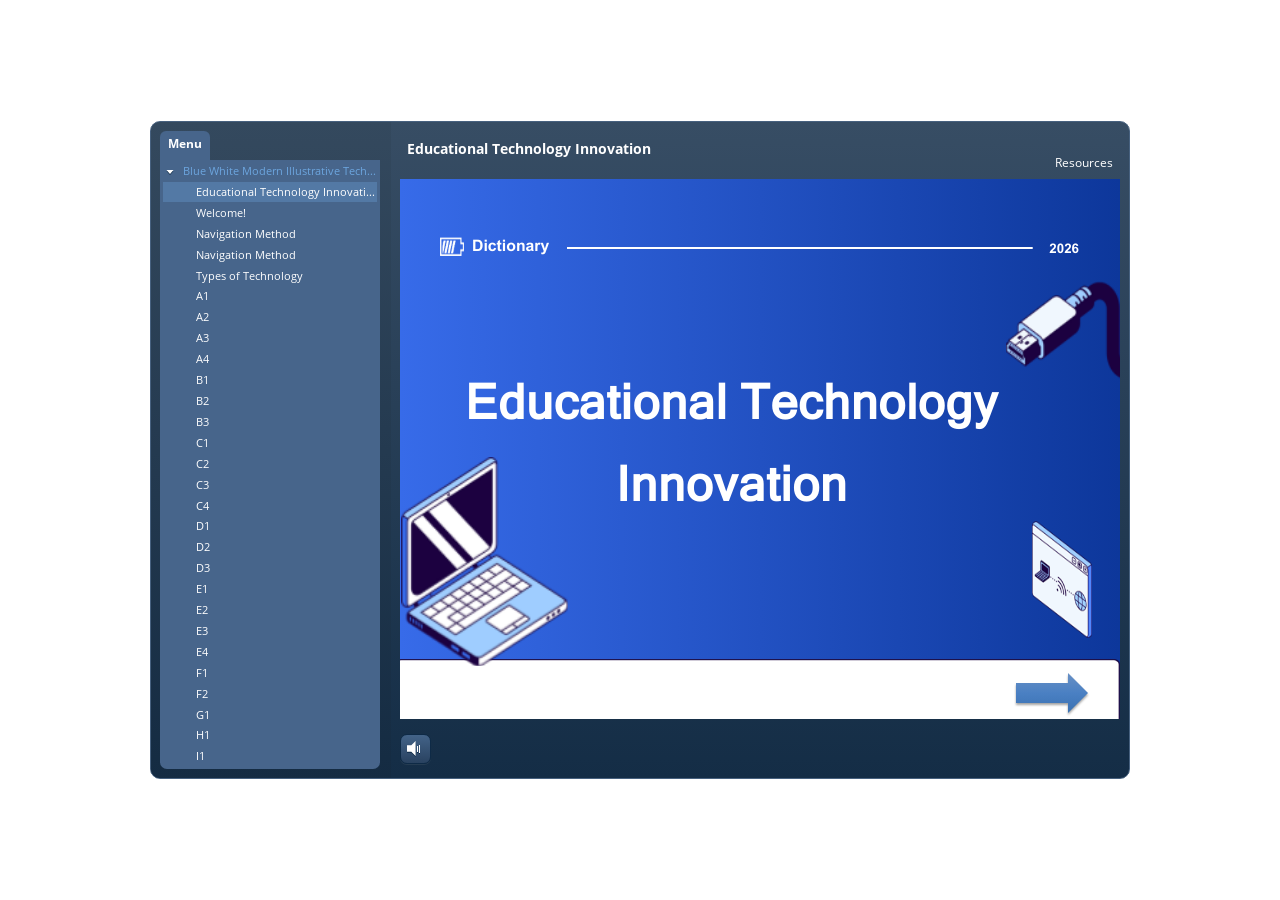
<file: index.html>
<!DOCTYPE html>
<html lang="en-US">
<head>
  <meta charset="utf-8">
  <!-- Created using Storyline 3 - http://www.articulate.com  -->
  <!-- version: 3.11.23355.0 -->
  <title>Educational Technology Innovation</title>
  <meta http-equiv="x-ua-compatible" content="IE=edge" />
  <meta name="viewport" content="width=device-width, initial-scale=1.0, user-scalable=no, shrink-to-fit=no, minimal-ui" />
  <meta name="apple-mobile-web-app-capable" content="yes" />
  <style>
    html, body { height: 100%; padding: 0; margin: 0 }
    #app { height: 100%; width: 100%; }
  </style>
  
  <script>window.THREE = { };</script>
</head>
<body style="background: #FFFFFF" class="cs-HTML theme-classic">
  <!-- 360 -->
  <script>!function(e){function n(e,i){return e.test(i)}function i(e){var i=e||navigator.userAgent,o=i.split("[FBAN");if(void 0!==o[1]&&(i=o[0]),this.apple={phone:n(t,i),ipod:n(d,i),tablet:!n(t,i)&&n(s,i),device:n(t,i)||n(d,i)||n(s,i)},this.amazon={phone:n(h,i),tablet:!n(h,i)&&n(a,i),device:n(h,i)||n(a,i)},this.android={phone:n(h,i)||n(b,i),tablet:!n(h,i)&&!n(b,i)&&(n(a,i)||n(r,i)),device:n(h,i)||n(a,i)||n(b,i)||n(r,i)},this.windows={phone:n(l,i),tablet:n(p,i),device:n(l,i)||n(p,i)},this.other={blackberry:n(f,i),blackberry10:n(u,i),opera:n(c,i),firefox:n(A,i),chrome:n(w,i),device:n(f,i)||n(u,i)||n(c,i)||n(A,i)||n(w,i)},this.seven_inch=n(v,i),this.any=this.apple.device||this.android.device||this.windows.device||this.other.device||this.seven_inch,this.phone=this.apple.phone||this.android.phone||this.windows.phone,this.tablet=this.apple.tablet||this.android.tablet||this.windows.tablet,"undefined"==typeof window)return this}function o(){var e=new i;return e.Class=i,e}var t=/iPhone/i,d=/iPod/i,s=/iPad/i,b=/(?=.*\bAndroid\b)(?=.*\bMobile\b)/i,r=/Android/i,h=/(?=.*\bAndroid\b)(?=.*\bSD4930UR\b)/i,a=/(?=.*\bAndroid\b)(?=.*\b(?:KFOT|KFTT|KFJWI|KFJWA|KFSOWI|KFTHWI|KFTHWA|KFAPWI|KFAPWA|KFARWI|KFASWI|KFSAWI|KFSAWA)\b)/i,l=/IEMobile/i,p=/(?=.*\bWindows\b)(?=.*\bARM\b)/i,f=/BlackBerry/i,u=/BB10/i,c=/Opera Mini/i,w=/(CriOS|Chrome)(?=.*\bMobile\b)/i,A=/(?=.*\bFirefox\b)(?=.*\bMobile\b)/i,v=new RegExp("(?:Nexus 7|BNTV250|Kindle Fire|Silk|GT-P1000)","i");"undefined"!=typeof module&&module.exports&&"undefined"==typeof window?module.exports=i:"undefined"!=typeof module&&module.exports&&"undefined"!=typeof window?module.exports=o():"function"==typeof define&&define.amd?define("isMobile",[],e.isMobile=o()):e.isMobile=o()}(this);
    window.isMobile.apple.tablet = window.isMobile.apple.tablet ||
      (navigator.platform === 'MacIntel' && navigator.maxTouchPoints > 1);
    window.isMobile.apple.device = window.isMobile.apple.device || window.isMobile.apple.tablet;
    window.isMobile.tablet = window.isMobile.tablet || window.isMobile.apple.tablet;
    window.isMobile.any = window.isMobile.any || window.isMobile.apple.tablet;
  </script>

  <div id="focus-sink" aria-hidden="true" tabIndex="-1"></div>

  <div id="preso"></div>
  <script>
    window.DS = {};
    window.globals = {
      DATA_PATH_BASE: '',
      HAS_FRAME: true,
      HAS_SLIDE: true,

      lmsPresent: false,
      tinCanPresent: false,
      cmi5Present: false,
      aoSupport: false,
      scale: 'noscale',
      captureRc: false,
      browserSize: 'optimal',
      bgColor: '#FFFFFF',
      features: '',
      themeName: 'classic',
      preloaderColor: '#FFFFFF',
      suppressAnalytics: false,
      productChannel: 'perpetual',
      publishSource: 'storyline',
      aid: '',
      cid: 'f5e54dcc-ec1a-46a6-aa50-40117414a286',
      playerVersion: '3.11.23355.0',
      maxIosVideoElements: 5,

      
      parseParams: function(qs) {
        if (window.globals.parsedParams != null) {
          return window.globals.parsedParams;
        }
        qs = (qs || window.location.search.substr(1)).split('+').join(' ');
        var params = {},
            tokens,
            re = /[?&]?([^=]+)=([^&]*)/g;

        while (tokens = re.exec(qs)) {
          params[decodeURIComponent(tokens[1]).trim()] =
            decodeURIComponent(tokens[2]).trim();
        }
        window.globals.parsedParams = params;
        return params;
      }

    };

    (function() {

      var classTypes = [ 'desktop', 'mobile', 'phone', 'tablet' ];

      var addDeviceClasses = function(prefix, testObj) {
        var curr, i;
        for (i = 0; i < classTypes.length; i++) {
          curr = classTypes[i];
          if (testObj[curr]) {
            document.body.classList.add(prefix + curr);
          }
        }
      };

      var params = window.globals.parseParams(),
          isDevicePreview = params.devicepreview === '1',
          isPhoneOverride = params.deviceType === 'phone' || (isDevicePreview && params.phone == '1'),
          isTabletOverride = (params.deviceType === 'tablet' || isDevicePreview) && !isPhoneOverride,
          isMobileOverride = isPhoneOverride || isTabletOverride;

      var deviceView = {
        desktop: !window.isMobile.any && !isMobileOverride,
        mobile: window.isMobile.any || isMobileOverride,
        phone: isPhoneOverride || (window.isMobile.phone && !isTabletOverride),
        tablet: isTabletOverride || window.isMobile.tablet
      };

      window.globals.deviceView = deviceView;
      window.isMobile.desktop = !window.isMobile.any;
      window.isMobile.mobile = window.isMobile.any;

      addDeviceClasses('view-', deviceView);

    })();
  </script>
  
  <script src='story_content/user.js' type=text/javascript></script>
  <div class="slide-loader"></div>

  <script type="text/javascript">
    if (window.globals.deviceView.isMobile) { var doc = document, loader = doc.body.querySelector('.slide-loader'); [ 1, 2, 3 ].forEach(function(n) { var d = doc.createElement('div'); d.style.backgroundColor = window.globals.preloaderColor; d.classList.add('mobile-loader-dot'); d.classList.add('dot' + n); loader.appendChild(d); }); }
  </script>

  <div class="mobile-load-title-overlay" style="display: none">
    <div class="mobile-load-title">Educational Technology Innovation</div>
  </div>

  <div class="mobile-chrome-warning"></div>

  <script>
    
    if (window.autoSpider && window.vInterfaceObject) {
      document.querySelector('.mobile-load-title-overlay').style.display = 'none';
    }
  </script>

  

  <link rel="stylesheet" href="html5/data/css/output.min.css" data-noprefix />
</body>
<script src="html5/lib/scripts/ds-bootstrap.min.js"></script>
</html>
</file>
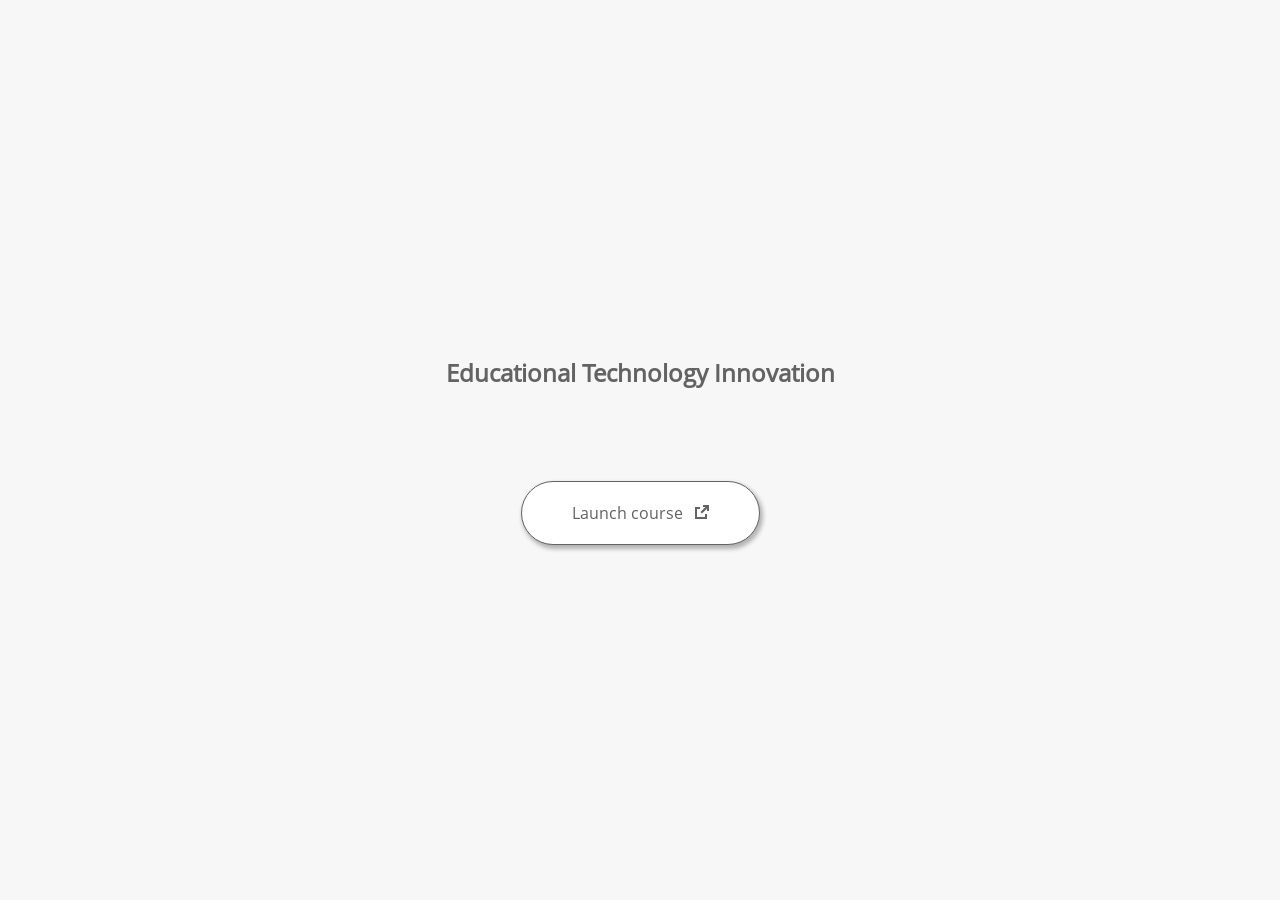
<file: launcher.html>
<html lang="en-US">
	<head>
		<!-- Created using Storyline 3 - http://www.articulate.com  --> 
		<!-- version: 3.11.23355.0 --> 

		<title>Educational Technology Innovation</title>
    <style>
      @font-face {
        font-family: "Open Sans Full";
        font-style: normal;
        font-weight: 400;
        src: local("Open Sans"),
             local("OpenSans"),
             url(html5/lib/stylesheets/mobile-fonts/open-sans-regular.woff) format("woff")
      }
      body {
        background-color: #F7F7F7;
      }
      h1 {
        color: #636363;
        font-family: "Open Sans Full", Helvetica, sans-serif;
        font-size: 150%;
        margin-bottom: 92px;
        padding-bottom: 0;
      }

      button {
        background-color: #FFF;
        border: 1px solid #636363;
        border-radius: 80px;
        box-shadow: 2px 3px 4px 1px rgba(39, 39, 39, 0.33);
        color: #636363;
        font-family: "Open Sans Full", Helvetica, sans-serif;
        font-size: 100%;
        padding: 20px 50px;
      }
      img {
        height: 15px;
        width: 15px;
        margin-left: 8px;
      }
    </style>
		<script>
			
			/******************************************************************************/
			//
			// NOTE TO DEVELOPERS:
			// The following code should be integrated with your web page in order to open
			// the presentation in a new window.  To launch the presentation immediately, 
			// simply copy the code below into your web page.  To launch the presentation
			// when a button or link is clicked, call LaunchPresentation when the onClick
			// event is triggered.
			//
			/******************************************************************************/		
		
		
			var Safari =  (navigator.appVersion.indexOf("Safari") >= 0);
			
			var g_bChromeless = false;
			var g_bResizeable = true;
			var g_nContentWidth = 980;
			var g_nContentHeight = 658;
			var g_strStartPage = "story.html" + document.location.search;
			var g_strBrowserSize = "optimal";
		
			function LaunchContent()
			{
				var nWidth = screen.availWidth;
				var nHeight = screen.availHeight;

				if (nWidth > g_nContentWidth && nHeight > g_nContentHeight && g_strBrowserSize != "fullscreen")
				{
					nWidth = g_nContentWidth;
					nHeight = g_nContentHeight;
					
					if (!Safari && !g_bChromeless)
					{
						nWidth += 17;
					}
				}

				// Build the options string
				var strOptions = "width=" + nWidth +",height=" + nHeight;
				if (g_bResizeable)
				{
					strOptions += ",resizable=yes"
				}
				else
				{
					strOptions += ",resizable=no"
				}

				if (g_bChromeless)
				{
					strOptions += ", status=0, toolbar=0, location=0, menubar=0, scrollbars=0";
				}
				else
				{
					strOptions += ", status=1, toolbar=1, location=1, menubar=1, scrollbars=1";
				}

				// Launch the URL
				if (Safari)
				{
					var oWnd = window.open("", "_blank", strOptions);
					oWnd.location = g_strStartPage;
				}
				else
				{
					window.open(g_strStartPage , "_blank", strOptions);
				}
			}

			
			
		</script>
		
	</head>
	
	<body onload="setTimeout('LaunchContent()', 100);">
		<center>
			<table width="100%" height="100%" border="0" cellpadding="0" cellspacing="0">
				<tr>
					<td>
						<center>
              <h1 tabIndex="-1">Educational Technology Innovation</h1>
							<button onclick="LaunchContent()" aria-label="Launch course: opens in new window">Launch course <img src="story_content/external_window.png" style="border-style: none; height: 14px; width: 14px;" tabIndex="-1" aria-hidden="true"/></button>
						</center>
					</td>
				</tr>
			</table>
		</center>
	</body>
</html>
</file>
<file: html5/data/css/output.min.css>
@font-face {
  font-family: 'Open SansBold CharsBold0E40B539';
  src: url('[data-uri]');
  font-style: normal;
  font-weight: normal;
}
@font-face {
  font-family: 'Open Sans Charset1_ 5f7586358DD';
  src: url('[data-uri]');
  font-style: normal;
  font-weight: normal;
}
@font-face {
  font-family: 'Microsoft Sans SeriBold58B9DED2';
  src: url('[data-uri]');
  font-style: normal;
  font-weight: normal;
}
@font-face {
  font-family: 'ArialBold Charset1_Bold6E3C8CBD';
  src: url('[data-uri]');
  font-style: normal;
  font-weight: normal;
}
@font-face {
  font-family: 'CalibriBold CharsetBold270E3203';
  src: url('[data-uri]');
  font-style: normal;
  font-weight: normal;
}
@font-face {
  font-family: 'Calibri Charset1_ 6K1b87EA03EDD';
  src: url('[data-uri]');
  font-style: normal;
  font-weight: normal;
}
.cs-HTML {
  background: rgba(255, 255, 255, 1);
}
.cs-npnxnanbnsnfns00001100101 .cs-infopanel  {
  box-shadow: 0 1px 0 rgba(14, 42, 69, 1);
  background: rgba(255, 255, 255, 1);
}
.cs-npnxnanbnsnfns00001100101 .cs-infopanel .cs-link {
  color: rgba(124, 34, 128, 1);
}
.cs-npnxnanbnsnfns00001100101 .cs-infopanel .cs-link:hover {
  color: rgba(0, 0, 238, 1);
}
.cs-npnxnanbnsnfns00001100101 .cs-infopanel .cs-name {
  color: rgba(68, 68, 68, 1);
}
.cs-npnxnanbnsnfns00001100101 .cs-infopanel .cs-title {
  color: rgba(153, 153, 153, 1);
}
.cs-npnxnanbnsnfns00001100101 .cs-infopanelpopup  {
  box-shadow: 0 1px 0 rgba(14, 42, 69, 1);
  background: linear-gradient(180deg, rgba(55, 77, 100, 1) 0%, rgba(20, 45, 70, 1) 100%);
}
.cs-npnxnanbnsnfns00001100101 .cs-infopanelpopup .cs-link {
  color: rgba(255, 255, 255, 1);
}
.cs-npnxnanbnsnfns00001100101 .cs-infopanelpopup .cs-link:hover {
  color: rgba(106, 152, 198, 1);
}
.cs-npnxnanbnsnfns00001100101 .cs-infopanelpopup .cs-name {
  color: rgba(106, 152, 198, 1);
}
.cs-npnxnanbnsnfns00001100101 .cs-infopanelpopup .cs-bio {
  color: rgba(255, 255, 255, 1);
}
.cs-npnxnanbnsnfns00001100101 .cs-timer  {
  color: rgba(255, 255, 255, 1);
}
.cs-npnxnanbnsnfns00001100101 .cs-duration stop:first-child {
  stop-color: rgba(0, 215, 255, 1);
}
.cs-npnxnanbnsnfns00001100101 .cs-duration stop:last-child {
  stop-color: rgba(0, 171, 255, 1);
}
.cs-npnxnanbnsnfns00001100101 .cs-elapsed stop:first-child {
  stop-color: rgba(254, 227, 71, 1);
}
.cs-npnxnanbnsnfns00001100101 .cs-elapsed stop:last-child {
  stop-color: rgba(252, 204, 42, 1);
}
.cs-npnxnanbnsnfns00001100101 .cs-timer .cs-pie .cs-innerstroke {
  stroke: rgba(199, 199, 199, 1);
}
.cs-npnxnanbnsnfns00001100101 .cs-timer .cs-pie .cs-innerborder {
  stroke: rgba(255, 255, 255, 1);
}
.cs-npnxnanbnsnfns00001100101 .cs-window  {
  box-shadow: 0 8px 5px rgba(0, 0, 0, 0.2);
  border-color: rgba(55, 77, 100, 1);
  background: rgba(87, 118, 162, 1);
  color: rgba(255, 255, 255, 1);
}
.cs-npnxnanbnsnfns00001100101 .cs-window .cs-diva {
  border-color: rgba(73, 100, 132, 1);
}
.cs-npnxnanbnsnfns00001100101 .cs-window .cs-divb {
  border-color: rgba(31, 55, 82, 1);
}
.cs-npnxnanbnsnfns00001100101 .cs-editor .cs-editor-slide {
  color: rgba(255, 255, 255, 1);
}
.cs-npnxnanbnsnfns00001100101 .cs-editor .cs-editor-html {
  color: rgba(255, 255, 255, 1);
}
.cs-npnxnanbnsnfns00001100101 .cs-editor .cs-editor-button {
  text-shadow: 0 1px 0 rgba(14, 42, 69, 1);
  color: rgba(255, 255, 255, 1);
  border-color: rgba(14, 42, 70, 1);
  background: linear-gradient(180deg, rgba(67, 99, 136, 1) 0%, rgba(41, 66, 96, 1) 100%);
}
.cs-npnxnanbnsnfns00001100101 .cs-editor .cs-editor-button:hover {
  background: linear-gradient(180deg, rgba(74, 108, 152, 1) 0%, rgba(36, 60, 92, 1) 100%);
}
.cs-npnxnanbnsnfns00001100101 .cs-editor .cs-editor-button:active {
  background: linear-gradient(180deg, rgba(41, 66, 96, 1) 0%, rgba(66, 98, 136, 1) 100%);
}
.cs-npnxnanbnsnfns00001100101 .cs-listitem  {
  color: rgba(255, 255, 255, 1);
  border-color: rgba(47, 70, 92, 1);
}
.cs-npnxnanbnsnfns00001100101 .cs-listitem.cs-viewed {
  color: rgba(108, 165, 222, 1);
}
.cs-npnxnanbnsnfns00001100101 .cs-listitem.cs-selected {
  color: rgba(255, 255, 255, 1);
  background: rgba(83, 121, 165, 1);
}
.cs-npnxnanbnsnfns00001100101 .cs-listitem.cs-selected:hover {
  background: rgba(83, 121, 165, 1);
}
.cs-npnxnanbnsnfns00001100101 .cs-listitem.cs-selected.hover {
  background: rgba(83, 121, 165, 1);
}
.cs-npnxnanbnsnfns00001100101 .cs-listitem.cs-selected:focus {
  background: rgba(83, 121, 165, 1);
}
.cs-npnxnanbnsnfns00001100101 .cs-listitem .cs-icon-carrot {
  fill: rgba(255, 255, 255, 1);
}
.cs-npnxnanbnsnfns00001100101 .cs-listitem .cs-icon-carrot .cs-shadow {
  fill: rgba(14, 42, 70, 1);
}
.cs-npnxnanbnsnfns00001100101 .cs-listitem:hover {
  background: rgba(63, 90, 118, 1);
}
.cs-npnxnanbnsnfns00001100101 .cs-listitem.hover {
  background: rgba(63, 90, 118, 1);
}
.cs-npnxnanbnsnfns00001100101 .cs-listitem:focus {
  background: rgba(63, 90, 118, 1);
}
.cs-npnxnanbnsnfns00001100101 .cs-glossary  {
  color: rgba(255, 255, 255, 1);
}
.cs-npnxnanbnsnfns00001100101 .cs-glossary .cs-scrolling-panel {
  background: rgba(77, 110, 154, 1);
}
.cs-npnxnanbnsnfns00001100101 .cs-glossary .cs-term.cs-selected .cs-choice-list-trigger {
  color: rgba(255, 255, 255, 1);
  background: rgba(83, 121, 165, 1);
}
.cs-npnxnanbnsnfns00001100101 .cs-glossary .cs-term.cs-selected .cs-choice-list-trigger:focus {
  color: rgba(255, 255, 255, 1);
  background: rgba(83, 121, 165, 1);
}
.cs-npnxnanbnsnfns00001100101 .cs-glossary .cs-term:hover .cs-choice-list-trigger {
  background: rgba(63, 90, 118, 1);
}
.cs-npnxnanbnsnfns00001100101 .cs-glossary .cs-term.hover .cs-choice-list-trigger {
  background: rgba(63, 90, 118, 1);
}
.cs-npnxnanbnsnfns00001100101 .cs-glossary .cs-term .cs-choice-list-trigger:focus {
  background: rgba(63, 90, 118, 1);
}
.cs-npnxnanbnsnfns00001100101 .cs-glossary .cs-diva {
  border-color: rgba(45, 66, 88, 1);
}
.cs-npnxnanbnsnfns00001100101 .cs-glossary .cs-divb {
  border-color: rgba(45, 66, 88, 1);
}
.cs-npnxnanbnsnfns00001100101 .cs-glossary .cs-divc {
  border-color: rgba(84, 121, 162, 1);
}
.cs-npnxnanbnsnfns00001100101 .cs-glossary .cs-heading {
  color: rgba(255, 255, 255, 1);
}
.cs-npnxnanbnsnfns00001100101 .cs-resource .cs-separator {
  border-color: rgba(42, 60, 80, 1);
}
.cs-npnxnanbnsnfns00001100101 .cs-outline  {
  color: rgba(255, 255, 255, 1);
}
.cs-npnxnanbnsnfns00001100101 .cs-outline .cs-diva {
  border-color: rgba(49, 71, 94, 1);
}
.cs-npnxnanbnsnfns00001100101 .cs-outline .cs-divb {
  border-color: rgba(84, 121, 162, 1);
}
.cs-npnxnanbnsnfns00001100101 .cs-outline .cs-divc {
  border-color: rgba(49, 71, 94, 1);
}
.cs-npnxnanbnsnfns00001100101 .cs-outline .cs-search-filter:hover {
  color: rgba(106, 152, 198, 1);
}
.cs-npnxnanbnsnfns00001100101 .cs-outline .cs-search-filter.hover {
  color: rgba(106, 152, 198, 1);
}
.cs-npnxnanbnsnfns00001100101 .cs-transcript  {
  color: rgba(255, 255, 255, 1);
}
.cs-npnxnanbnsnfns00001100101 .cs-transcript .cs-div {
  border-color: rgba(40, 60, 78, 1);
}
.cs-npnxnanbnsnfns00001100101 .cs-tabs:not(.topmenu-item) {
  color: rgba(106, 152, 198, 1);
}
.cs-npnxnanbnsnfns00001100101 .cs-tabs .cs-inner-button:not(.topmenu-item) {
  text-shadow: 0 1px 0 rgba(14, 42, 69, 1);
}
.cs-npnxnanbnsnfns00001100101 .cs-tabs:hover:not(.topmenu-item) {
  color: rgba(101, 150, 201, 1);
}
.cs-npnxnanbnsnfns00001100101 .cs-tabs.cs-selected {
  background: rgba(71, 101, 139, 1);
  color: rgba(255, 255, 255, 1);
}
.cs-npnxnanbnsnfns00001100101 .cs-seekcontrol  {
  background: linear-gradient(180deg, rgba(67, 99, 136, 1) 0%, rgba(42, 67, 96, 1) 100%);
  border-color: rgba(14, 42, 70, 1);
}
.cs-npnxnanbnsnfns00001100101 .cs-seekcontrol .cs-button:hover .cs-icon {
  fill: rgba(153, 178, 204, 1);
}
.cs-npnxnanbnsnfns00001100101 .cs-seekcontrol .cs-button.hover .cs-icon {
  fill: rgba(153, 178, 204, 1);
}
.cs-npnxnanbnsnfns00001100101 .cs-seekcontrol .cs-button .cs-icon-shadow {
  fill: rgba(45, 71, 101, 1);
}
.cs-npnxnanbnsnfns00001100101 .cs-seekcontrol .cs-button .cs-icon {
  fill: rgba(255, 255, 255, 1);
}
.cs-npnxnanbnsnfns00001100101 .cs-seekcontrol .cs-seek .cs-fill {
  background: rgba(255, 255, 255, 1);
}
.cs-npnxnanbnsnfns00001100101 .cs-seekcontrol .cs-seek {
  background: rgba(71, 106, 149, 1);
  border-color: rgba(20, 48, 77, 1);
}
.cs-npnxnanbnsnfns00001100101 .cs-searchinput .cs-input {
  color: rgba(45, 45, 45, 1);
  border-color: rgba(64, 94, 130, 1);
  background: rgba(255, 255, 255, 1);
}
.cs-npnxnanbnsnfns00001100101 .cs-searchinput .cs-input:focus {
  color: rgba(45, 45, 45, 1);
  background: rgba(255, 255, 255, 1);
}
.cs-npnxnanbnsnfns00001100101 .cs-searchinput .cs-input:hover {
  box-shadow: inset 0 0 1px 0 rgba(60, 89, 121, 0);
}
.cs-npnxnanbnsnfns00001100101 .cs-searchinput .cs-input.hover {
  box-shadow: inset 0 0 1px 0 rgba(60, 89, 121, 0);
}
.cs-npnxnanbnsnfns00001100101 .cs-searchinput .cs-button .cs-icon {
  fill: rgba(255, 255, 255, 1);
}
.cs-npnxnanbnsnfns00001100101 .cs-searchinput .cs-button:hover {
  fill: linear-gradient(180deg, rgba(41, 66, 96, 1) 0%, rgba(66, 98, 136, 1) 100%);
}
.cs-npnxnanbnsnfns00001100101 .cs-searchinput .cs-button.hover {
  fill: linear-gradient(180deg, rgba(41, 66, 96, 1) 0%, rgba(66, 98, 136, 1) 100%);
}
.cs-npnxnanbnsnfns00001100101 .cs-menu  {
  box-shadow: 0 1px 0 rgba(26, 50, 74, 1);
  background: rgba(71, 101, 139, 1);
}
.cs-npnxnanbnsnfns00001100101 .cs-topmenu-item.active .cs-tab {
  background: rgba(71, 101, 139, 1);
}
.cs-npnxnanbnsnfns00001100101 .cs-logo  {
  box-shadow: 0 1px 0 rgba(14, 42, 69, 1);
  background: rgba(255, 255, 255, 1);
}
.cs-npnxnanbnsnfns00001100101 .cs-checkbox  {
  color: rgba(255, 255, 255, 1);
}
.cs-npnxnanbnsnfns00001100101 .cs-checkbox:hover {
  border-color: rgba(106, 152, 198, 1);
}
.cs-npnxnanbnsnfns00001100101 .cs-checkbox.hover {
  border-color: rgba(106, 152, 198, 1);
}
.cs-npnxnanbnsnfns00001100101 .cs-checkbox .cs-box {
  color: rgba(255, 255, 255, 1);
  border-color: rgba(49, 71, 94, 1);
}
.cs-npnxnanbnsnfns00001100101 .cs-checkbox .cs-box:checked::after {
  color: rgba(43, 196, 0, 1);
}
.cs-npnxnanbnsnfns00001100101 .cs-button  {
  text-shadow: 0 1px 0 rgba(14, 42, 69, 1);
  color: rgba(255, 255, 255, 1);
  border-color: rgba(14, 42, 70, 1);
  background: linear-gradient(180deg, rgba(67, 99, 136, 1) 0%, rgba(41, 66, 96, 1) 100%);
  box-shadow: 0 1px 0 rgba(37, 60, 82, 1);
}
.cs-npnxnanbnsnfns00001100101 .cs-button .cs-icon {
  fill: rgba(255, 255, 255, 1);
}
.cs-npnxnanbnsnfns00001100101 .cs-button .cs-icon-shadow {
  fill: rgba(14, 42, 69, 1);
}
.cs-npnxnanbnsnfns00001100101 .cs-button:hover {
  background: linear-gradient(180deg, rgba(74, 108, 152, 1) 0%, rgba(36, 60, 92, 1) 100%);
}
.cs-npnxnanbnsnfns00001100101 .cs-button.hover {
  background: linear-gradient(180deg, rgba(74, 108, 152, 1) 0%, rgba(36, 60, 92, 1) 100%);
}
.cs-npnxnanbnsnfns00001100101 .cs-button:active {
  background: linear-gradient(180deg, rgba(41, 66, 96, 1) 0%, rgba(66, 98, 136, 1) 100%);
}
.cs-npnxnanbnsnfns00001100101 .cs-button.cs-disabled:hover {
  background: linear-gradient(180deg, rgba(67, 99, 136, 1) 0%, rgba(41, 66, 96, 1) 100%);
}
.cs-npnxnanbnsnfns00001100101 .cs-button.cs-disabled.hover {
  background: linear-gradient(180deg, rgba(67, 99, 136, 1) 0%, rgba(41, 66, 96, 1) 100%);
}
.cs-npnxnanbnsnfns00001100101 .cs-button.cs-disabled:active {
  background: linear-gradient(180deg, rgba(67, 99, 136, 1) 0%, rgba(41, 66, 96, 1) 100%);
}
.cs-npnxnanbnsnfns00001100101 .cs-button.cs-volume:hover {
  background: linear-gradient(180deg, rgba(67, 99, 136, 1) 0%, rgba(41, 66, 96, 1) 100%);
}
.cs-npnxnanbnsnfns00001100101 .cs-button.cs-volume.hover {
  background: linear-gradient(180deg, rgba(67, 99, 136, 1) 0%, rgba(41, 66, 96, 1) 100%);
}
.cs-npnxnanbnsnfns00001100101 .cs-button.cs-volume:active {
  background: linear-gradient(180deg, rgba(67, 99, 136, 1) 0%, rgba(41, 66, 96, 1) 100%);
}
.cs-npnxnanbnsnfns00001100101.cs-base  {
  color: rgba(255, 255, 255, 1);
  border-color: rgba(71, 97, 127, 1);
  background: linear-gradient(180deg, rgba(55, 77, 100, 1) 0%, rgba(20, 45, 70, 1) 100%);
}
.cs-npnxnanbnsnfns00001100101.cs-base .cs-separator .cs-diva {
  background: rgba(31, 55, 82, 1);
}
.cs-npnxnanbnsnfns00001100101.cs-base .cs-separator .cs-divb {
  background: rgba(73, 100, 132, 1);
}
.cs-npnxnanbnsnfns00001100101.cs-base .cs-topmenu-item.active .cs-tab {
  border-color: rgba(31, 55, 82, 1);
}
.cs-npnxnanbnsnfns00001100101.cs-base .cs-topmenu-item.active .cs-panel {
  border-color: rgba(31, 55, 82, 1);
}
.cs-npnxnanbnsnfns00001100101.cs-base .cs-left {
  background: linear-gradient(180deg, rgba(52, 73, 94, 1) 0%, rgba(20, 43, 66, 1) 100%);
}
.cs-npnxnanbnsnfns00001100101.cs-base .cs-area-primary .cs-slide-container {
  background: linear-gradient(180deg, rgba(55, 77, 100, 1) 0%, rgba(20, 45, 70, 1) 100%);
}
.cs-npnxnanbnsnfns00001100101 .cs-volume::-moz-range-thumb {
  border-color: rgba(14, 42, 70, 1);
  box-shadow: inset 0 0 1px 0 rgba(87, 121, 158, 1);
  background: rgba(70, 103, 142, 1);
}
.cs-npnxnanbnsnfns00001100101 .cs-volume::-ms-thumb {
  border-color: rgba(14, 42, 70, 1);
  box-shadow: inset 0 0 1px 0 rgba(87, 121, 158, 1);
  background: rgba(70, 103, 142, 1);
}
.cs-npnxnanbnsnfns00001100101 .cs-volume::-webkit-slider-thumb {
  border-color: rgba(14, 42, 70, 1);
  box-shadow: inset 0 0 1px 0 rgba(87, 121, 158, 1);
  background: rgba(70, 103, 142, 1);
}
.cs-npnxnanbnsnfns00001100101 .cs-volume::-moz-range-track {
  border-color: rgba(77, 116, 163, 1);
  background: linear-gradient(180deg, rgba(49, 75, 104, 1) 0%, rgba(54, 83, 116, 1) 50.196%, rgba(49, 75, 104, 1) 100%);
}
.cs-npnxnanbnsnfns00001100101 .cs-volume::-ms-track {
  border-color: rgba(77, 116, 163, 1);
  background: linear-gradient(180deg, rgba(49, 75, 104, 1) 0%, rgba(54, 83, 116, 1) 50.196%, rgba(49, 75, 104, 1) 100%);
}
.cs-npnxnanbnsnfns00001100101 .cs-volume::-webkit-slider-runnable-track {
  border-color: rgba(77, 116, 163, 1);
  background: linear-gradient(180deg, rgba(49, 75, 104, 1) 0%, rgba(54, 83, 116, 1) 50.196%, rgba(49, 75, 104, 1) 100%);
}
body.show-focus .tab-focus-box {
  border-color: rgba(255, 255, 0, 1);
}
.skipnav {
  border-color: rgba(255, 255, 0, 1);
}
.fn-npnxnanbsnfns00001100101 {
  font-family: 'Open SansD6FFC9F9';
  -webkit-font-variant-ligatures: no-common-ligatures;
  font-variant-ligatures: no-common-ligatures;
}
.fn-pxabnsnfns00001100101 {
  font-family: 'Open SansD6FFC9F9';
  -webkit-font-variant-ligatures: no-common-ligatures;
  font-variant-ligatures: no-common-ligatures;
}
.fn-npxnabnsnfns00001100101 {
  font-family: 'Open SansD6FFC9F9';
  -webkit-font-variant-ligatures: no-common-ligatures;
  font-variant-ligatures: no-common-ligatures;
}
.fn-npnxnanbnsnfns00001100101 {
  font-family: 'Open SansD6FFC9F9';
  -webkit-font-variant-ligatures: no-common-ligatures;
  font-variant-ligatures: no-common-ligatures;
}
.fn-pxabnsnfns00001100100 {
  font-family: 'Open SansD6FFC9F9';
  -webkit-font-variant-ligatures: no-common-ligatures;
  font-variant-ligatures: no-common-ligatures;
}
@font-face {
  font-family: 'Open SansD6FFC9F9';
  src: url('[data-uri]');
  font-style: normal;
  font-weight: bold;
}
@font-face {
  font-family: 'Open SansD6FFC9F9';
  src: url('[data-uri]');
  font-style: normal;
  font-weight: normal;
}
.cs-InvalidPromptSlide .cs-644uG92vnO0-InvalidPromptSlide-btn0 {
  color: rgba(255, 255, 255, 1);
  border-color: rgba(14, 42, 70, 1);
  background: linear-gradient(180deg, rgba(67, 99, 136, 1) 0%, rgba(41, 66, 96, 1) 100%);
  text-shadow: 0 1px 0 rgba(14, 42, 69, 1);
}
.cs-InvalidPromptSlide .cs-644uG92vnO0-InvalidPromptSlide-btn0 .cs-html {
  color: rgba(255, 255, 255, 1);
}
.cs-InvalidPromptSlide .cs-644uG92vnO0-InvalidPromptSlide-btn0 .cs-slide {
  border-color: rgba(255, 255, 255, 1);
}
.cs-InvalidPromptSlide .cs-644uG92vnO0-InvalidPromptSlide-btn0:hover {
  background: linear-gradient(180deg, rgba(74, 108, 152, 1) 0%, rgba(36, 60, 92, 1) 100%);
}
.cs-InvalidPromptSlide .cs-644uG92vnO0-InvalidPromptSlide-btn0:active {
  background: linear-gradient(180deg, rgba(41, 66, 96, 1) 0%, rgba(66, 98, 136, 1) 100%);
}
.cs-PrintPromptSlide .cs-644uG92vnO0-PrintPromptSlide-btn0 {
  color: rgba(255, 255, 255, 1);
  border-color: rgba(14, 42, 70, 1);
  background: linear-gradient(180deg, rgba(67, 99, 136, 1) 0%, rgba(41, 66, 96, 1) 100%);
  text-shadow: 0 1px 0 rgba(14, 42, 69, 1);
}
.cs-PrintPromptSlide .cs-644uG92vnO0-PrintPromptSlide-btn0 .cs-html {
  color: rgba(255, 255, 255, 1);
}
.cs-PrintPromptSlide .cs-644uG92vnO0-PrintPromptSlide-btn0 .cs-slide {
  border-color: rgba(255, 255, 255, 1);
}
.cs-PrintPromptSlide .cs-644uG92vnO0-PrintPromptSlide-btn0:hover {
  background: linear-gradient(180deg, rgba(74, 108, 152, 1) 0%, rgba(36, 60, 92, 1) 100%);
}
.cs-PrintPromptSlide .cs-644uG92vnO0-PrintPromptSlide-btn0:active {
  background: linear-gradient(180deg, rgba(41, 66, 96, 1) 0%, rgba(66, 98, 136, 1) 100%);
}
.cs-ScrollPromptSlide .cs-644uG92vnO0-ScrollPromptSlide-btn0 {
  color: rgba(255, 255, 255, 1);
  border-color: rgba(14, 42, 70, 1);
  background: linear-gradient(180deg, rgba(67, 99, 136, 1) 0%, rgba(41, 66, 96, 1) 100%);
  text-shadow: 0 1px 0 rgba(14, 42, 69, 1);
}
.cs-ScrollPromptSlide .cs-644uG92vnO0-ScrollPromptSlide-btn0 .cs-html {
  color: rgba(255, 255, 255, 1);
}
.cs-ScrollPromptSlide .cs-644uG92vnO0-ScrollPromptSlide-btn0 .cs-slide {
  border-color: rgba(255, 255, 255, 1);
}
.cs-ScrollPromptSlide .cs-644uG92vnO0-ScrollPromptSlide-btn0:hover {
  background: linear-gradient(180deg, rgba(74, 108, 152, 1) 0%, rgba(36, 60, 92, 1) 100%);
}
.cs-ScrollPromptSlide .cs-644uG92vnO0-ScrollPromptSlide-btn0:active {
  background: linear-gradient(180deg, rgba(41, 66, 96, 1) 0%, rgba(66, 98, 136, 1) 100%);
}
.cs-ResumePromptSlide .cs-644uG92vnO0-ResumePromptSlide-btn0 {
  color: rgba(255, 255, 255, 1);
  border-color: rgba(14, 42, 70, 1);
  background: linear-gradient(180deg, rgba(67, 99, 136, 1) 0%, rgba(41, 66, 96, 1) 100%);
  text-shadow: 0 1px 0 rgba(14, 42, 69, 1);
}
.cs-ResumePromptSlide .cs-644uG92vnO0-ResumePromptSlide-btn0 .cs-html {
  color: rgba(255, 255, 255, 1);
}
.cs-ResumePromptSlide .cs-644uG92vnO0-ResumePromptSlide-btn0 .cs-slide {
  border-color: rgba(255, 255, 255, 1);
}
.cs-ResumePromptSlide .cs-644uG92vnO0-ResumePromptSlide-btn0:hover {
  background: linear-gradient(180deg, rgba(74, 108, 152, 1) 0%, rgba(36, 60, 92, 1) 100%);
}
.cs-ResumePromptSlide .cs-644uG92vnO0-ResumePromptSlide-btn0:active {
  background: linear-gradient(180deg, rgba(41, 66, 96, 1) 0%, rgba(66, 98, 136, 1) 100%);
}
.cs-ResumePromptSlide .cs-644uG92vnO0-ResumePromptSlide-btn1 {
  color: rgba(255, 255, 255, 1);
  border-color: rgba(14, 42, 70, 1);
  background: linear-gradient(180deg, rgba(67, 99, 136, 1) 0%, rgba(41, 66, 96, 1) 100%);
  text-shadow: 0 1px 0 rgba(14, 42, 69, 1);
}
.cs-ResumePromptSlide .cs-644uG92vnO0-ResumePromptSlide-btn1 .cs-html {
  color: rgba(255, 255, 255, 1);
}
.cs-ResumePromptSlide .cs-644uG92vnO0-ResumePromptSlide-btn1 .cs-slide {
  border-color: rgba(255, 255, 255, 1);
}
.cs-ResumePromptSlide .cs-644uG92vnO0-ResumePromptSlide-btn1:hover {
  background: linear-gradient(180deg, rgba(74, 108, 152, 1) 0%, rgba(36, 60, 92, 1) 100%);
}
.cs-ResumePromptSlide .cs-644uG92vnO0-ResumePromptSlide-btn1:active {
  background: linear-gradient(180deg, rgba(41, 66, 96, 1) 0%, rgba(66, 98, 136, 1) 100%);
}
.cs-ExternalInterfaceErrorSlide .cs-buttonOK {
  color: rgba(255, 255, 255, 1);
  border-color: rgba(14, 42, 70, 1);
  background: linear-gradient(180deg, rgba(67, 99, 136, 1) 0%, rgba(41, 66, 96, 1) 100%);
  text-shadow: 0 1px 0 rgba(14, 42, 69, 1);
}
.cs-ExternalInterfaceErrorSlide .cs-buttonOK .cs-html {
  color: rgba(255, 255, 255, 1);
}
.cs-ExternalInterfaceErrorSlide .cs-buttonOK .cs-slide {
  border-color: rgba(255, 255, 255, 1);
}
.cs-ExternalInterfaceErrorSlide .cs-buttonOK:hover {
  background: linear-gradient(180deg, rgba(74, 108, 152, 1) 0%, rgba(36, 60, 92, 1) 100%);
}
.cs-ExternalInterfaceErrorSlide .cs-buttonOK:active {
  background: linear-gradient(180deg, rgba(41, 66, 96, 1) 0%, rgba(66, 98, 136, 1) 100%);
}
</file>
